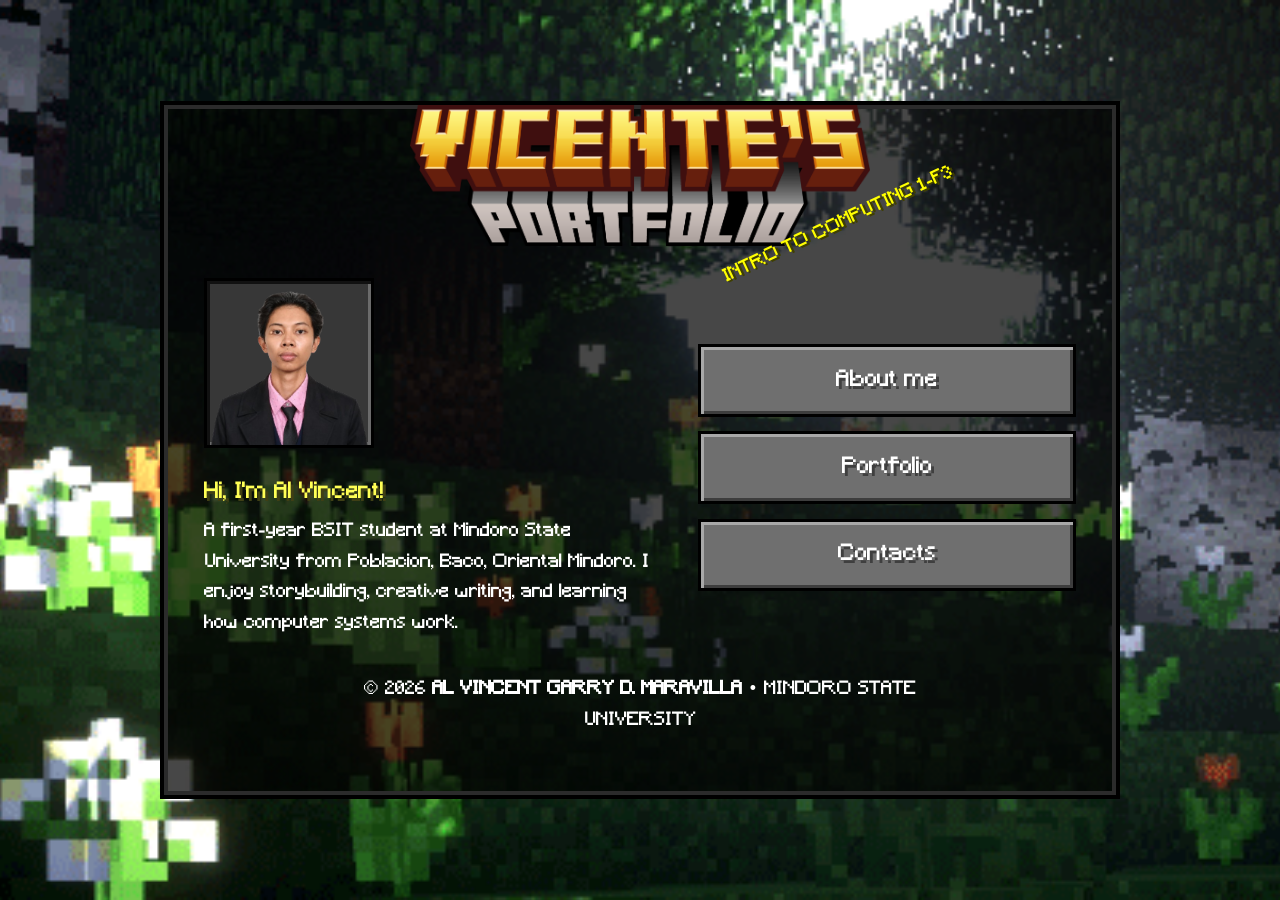
<file: index.html>
<!DOCTYPE html>
<html lang="en">
<head>
  <meta charset="utf-8">
  <meta name="viewport" content="width=device-width, initial-scale=1">
  <link rel="stylesheet" href="style.css">
  <title>STUDENT PORTFOLIO | AL VINCENT GARRY</title>
  <meta name="description" content="Personal portfolio of Al Vincent: web design, storybuilding, and horror writing.">
</head>
<body>
  <main class="screen home">
    <span class="splash" aria-hidden="true">INTRO TO COMPUTING  1-F3</span>
    <header>
      
  <h1 class="logo"><img src="minecraft_title.png" width="2026" height="620" alt="Vicente's Portfolio"></h1>
</header>

    <div class="home-layout">
      <section class="profile" aria-labelledby="bio-heading">
        <img src="profile.jpg" width="170" height="170" alt="Portrait of Al Vincent">
        <div>
          <h2 id="bio-heading">Hi, I'm Al Vincent!</h2>
          <p>A first-year BSIT student at Mindoro State University from Poblacion, Baco, Oriental Mindoro. I enjoy storybuilding, creative writing, and learning how computer systems work.</p>
        </div>
      </section>

      <nav class="menu" aria-label="Main navigation">
        <a href="about.html">About me</a>
        <a href="portfolio.html">Portfolio</a>
        <a href="contact.html">Contacts</a>
      </nav>
    </div>
    <footer>
      <p></p>
      <p></p>
      <p></p>
      <p></p>
      <center><p>&copy 2026 <strong>AL VINCENT GARRY D. MARAVILLA</strong> •	MINDORO STATE UNIVERSITY</p></center>
    </footer>
  </main>
</body>
</html>
</file>
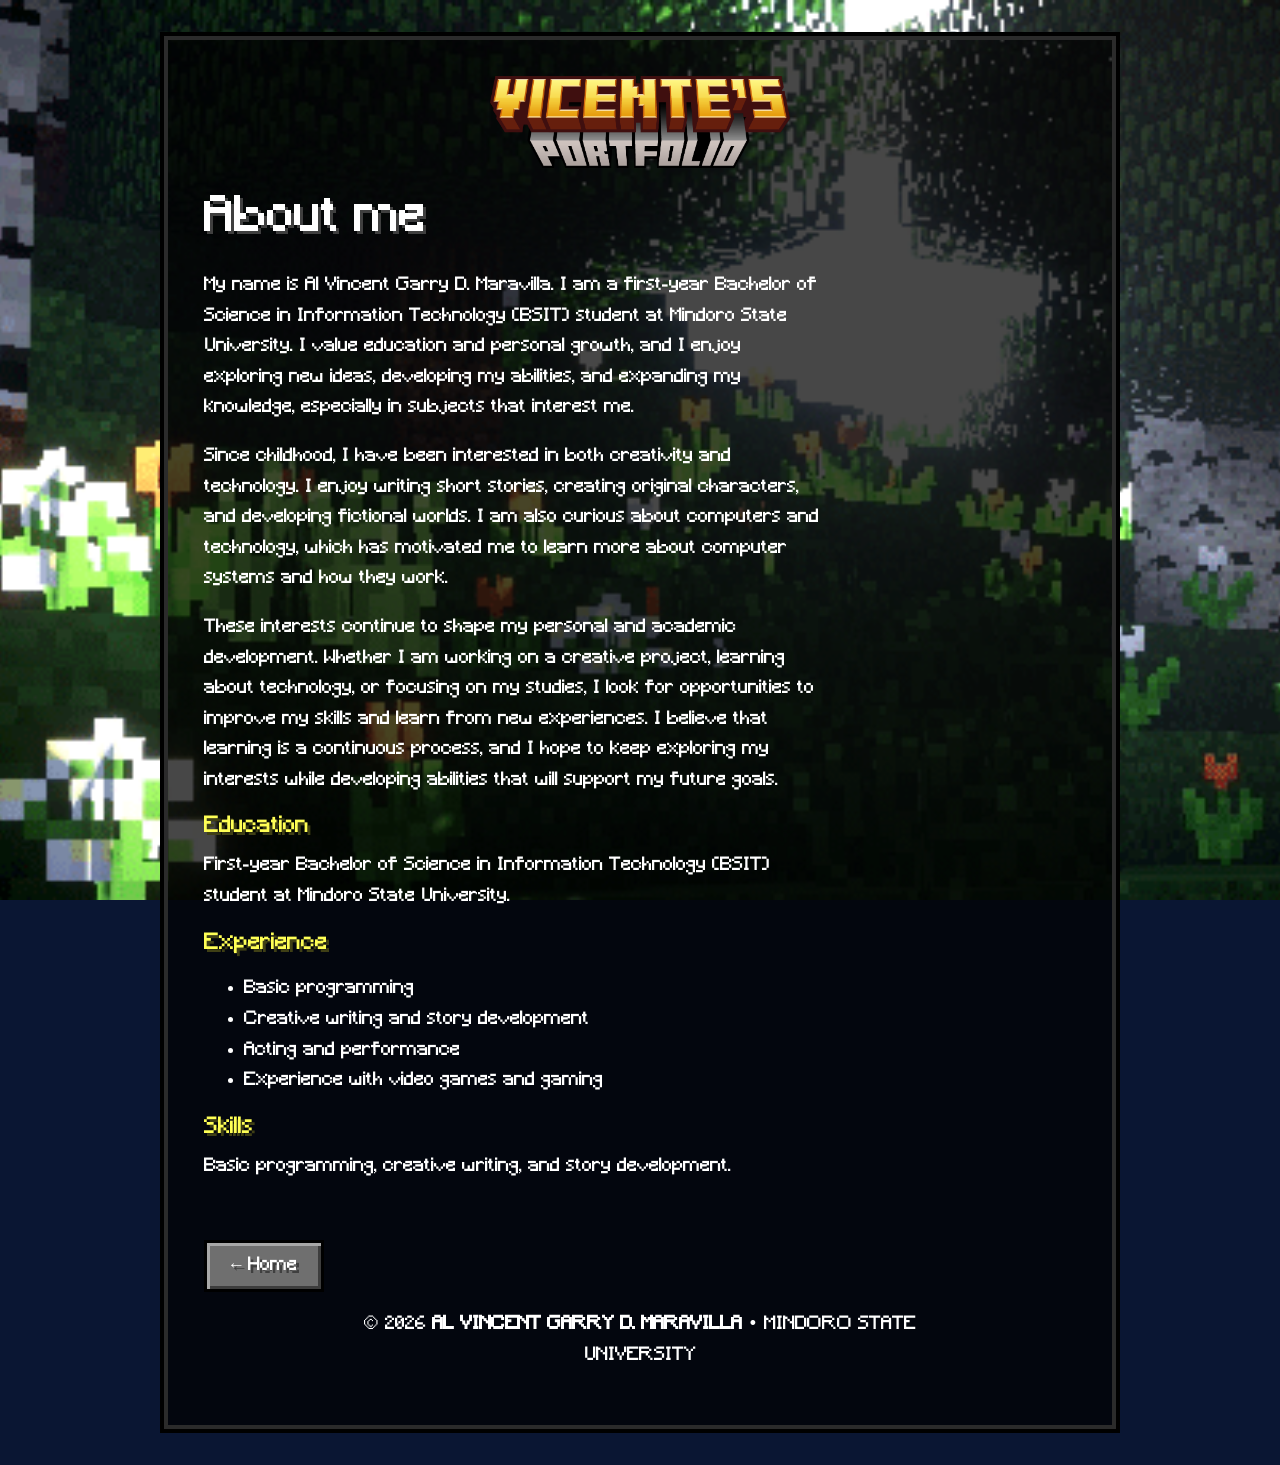
<file: about.html>
<!DOCTYPE html>
<html lang="en">
<head>
  <meta charset="utf-8">
  <meta name="viewport" content="width=device-width, initial-scale=1">
  <link rel="stylesheet" href="style.css">
  <title>ABOUT ME | AL VINCENT GARRY</title>
</head>
<body>
  <main class="screen">
    <header>
    <a class="logo small" href="index.html">
      <img src="minecraft_title.png" width="2026" height="620" alt="Vicente's Portfolio, home">
    </a>
  </header>
  <section aria-labelledby="about-heading">
    <h1 id="about-heading">About me</h1>
        <p>My name is Al Vincent Garry D. Maravilla. I am a first-year Bachelor of Science in Information Technology (BSIT) student at Mindoro State University. I value education and personal growth, and I enjoy exploring new ideas, developing my abilities, and expanding my knowledge, especially in subjects that interest me.</p>
        <p>Since childhood, I have been interested in both creativity and technology. I enjoy writing short stories, creating original characters, and developing fictional worlds. I am also curious about computers and technology, which has motivated me to learn more about computer systems and how they work.</p>
        <p>These interests continue to shape my personal and academic development. Whether I am working on a creative project, learning about technology, or focusing on my studies, I look for opportunities to improve my skills and learn from new experiences. I believe that learning is a continuous process, and I hope to keep exploring my interests while developing abilities that will support my future goals.</p>
        <h2>Education</h2>
        <p>First-year Bachelor of Science in Information Technology (BSIT) student at Mindoro State University.</p>

        <h2>Experience</h2>
        <ul>
        <li>Basic programming</li>
        <li>Creative writing and story development</li>
        <li>Acting and performance</li>
        <li>Experience with video games and gaming</li>
        </ul>

        <h2>Skills</h2>
        <p>Basic programming, creative writing, and story development.</p>
    </section>
      <nav class="back" aria-label="Back navigation">
        <a href="index.html">&larr; Home</a>
      </nav>
      <footer>
      <p></p>
      <p></p>
      <p></p>
      <p></p>
      <center><p>&copy 2026 <strong>AL VINCENT GARRY D. MARAVILLA</strong> •	MINDORO STATE UNIVERSITY</p></center>
    </footer>
  </main>
</body>
</html>
</file>
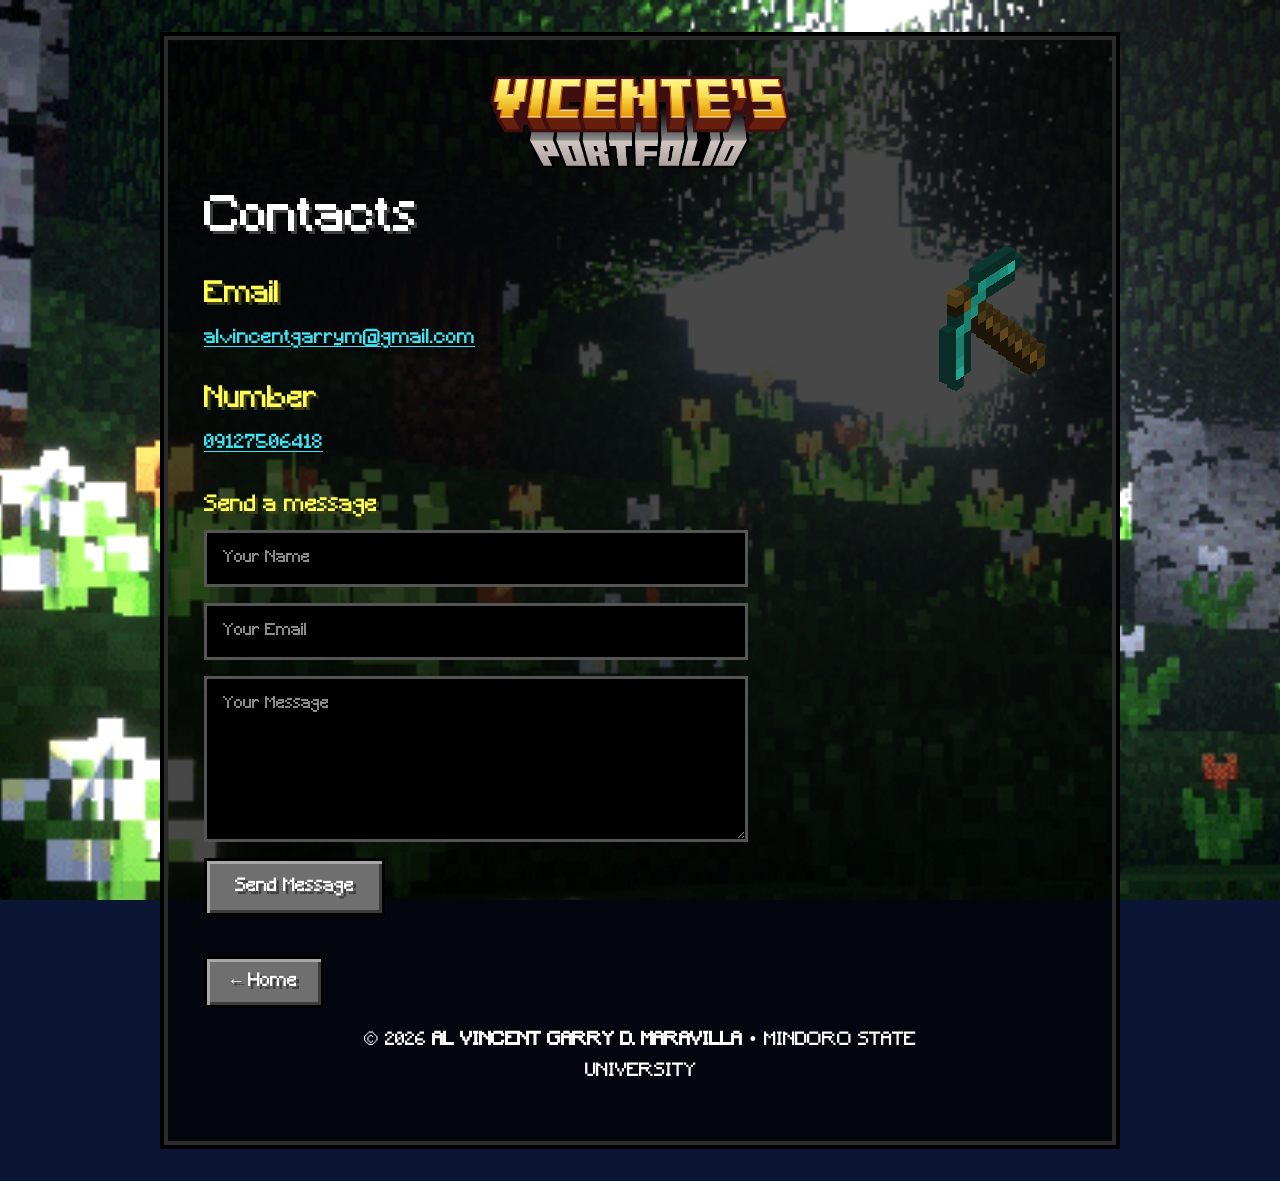
<file: contact.html>
<!DOCTYPE html>
<html lang="en">
<head>
  <meta charset="utf-8">
  <meta name="viewport" content="width=device-width, initial-scale=1">
  <link rel="stylesheet" href="style.css">
  <title>CONTACTS | AL VINCENT GARRY</title>
</head>
<body>
  <main class="screen">
    <header>
    <a class="logo small" href="index.html">
      <img src="minecraft_title.png" width="2026" height="620" alt="Vicente's Portfolio, home">
    </a>
  </header>
    <section class="contact-section" aria-labelledby="contact-heading">
  <div class="contact-info">
    <h1 id="contact-heading">Contacts</h1>
    <dl class="contact-list">
      <dt>Email</dt>
      <dd><a href="mailto:your.email@example.com">alvincentgarrym@gmail.com</a></dd>
      <dt>Number</dt>
      <dd><a href="tel:+639000000000">09127506418</a></dd>
    </dl>
  </div>
    <img class="pickaxe" src="pickaxe.gif" width="180" height="199" alt="">
    </section>
    <section class="contact-form" aria-labelledby="form-heading">
  <h2 id="form-heading">Send a message</h2>
  <form action="mailto:your.email@example.com" method="post" enctype="text/plain">
    <label class="visually-hidden" for="name">Your name</label>
    <input type="text" id="name" name="name" placeholder="Your Name" required>

    <label class="visually-hidden" for="email">Your email</label>
    <input type="email" id="email" name="email" placeholder="Your Email" required>

    <label class="visually-hidden" for="message">Your message</label>
    <textarea id="message" name="message" rows="5" placeholder="Your Message" required></textarea>

    <button type="submit" class="form-button">Send Message</button>
  </form>
</section>
      <nav class="back" aria-label="Back navigation">
        <a href="index.html">&larr; Home</a>
      </nav>
      <footer>
      <p></p>
      <p></p>
      <p></p>
      <p></p>
      <center><p>&copy 2026 <strong>AL VINCENT GARRY D. MARAVILLA</strong> •	MINDORO STATE UNIVERSITY</p></center>
    </footer>
  </main>
</body>
</html>
</file>
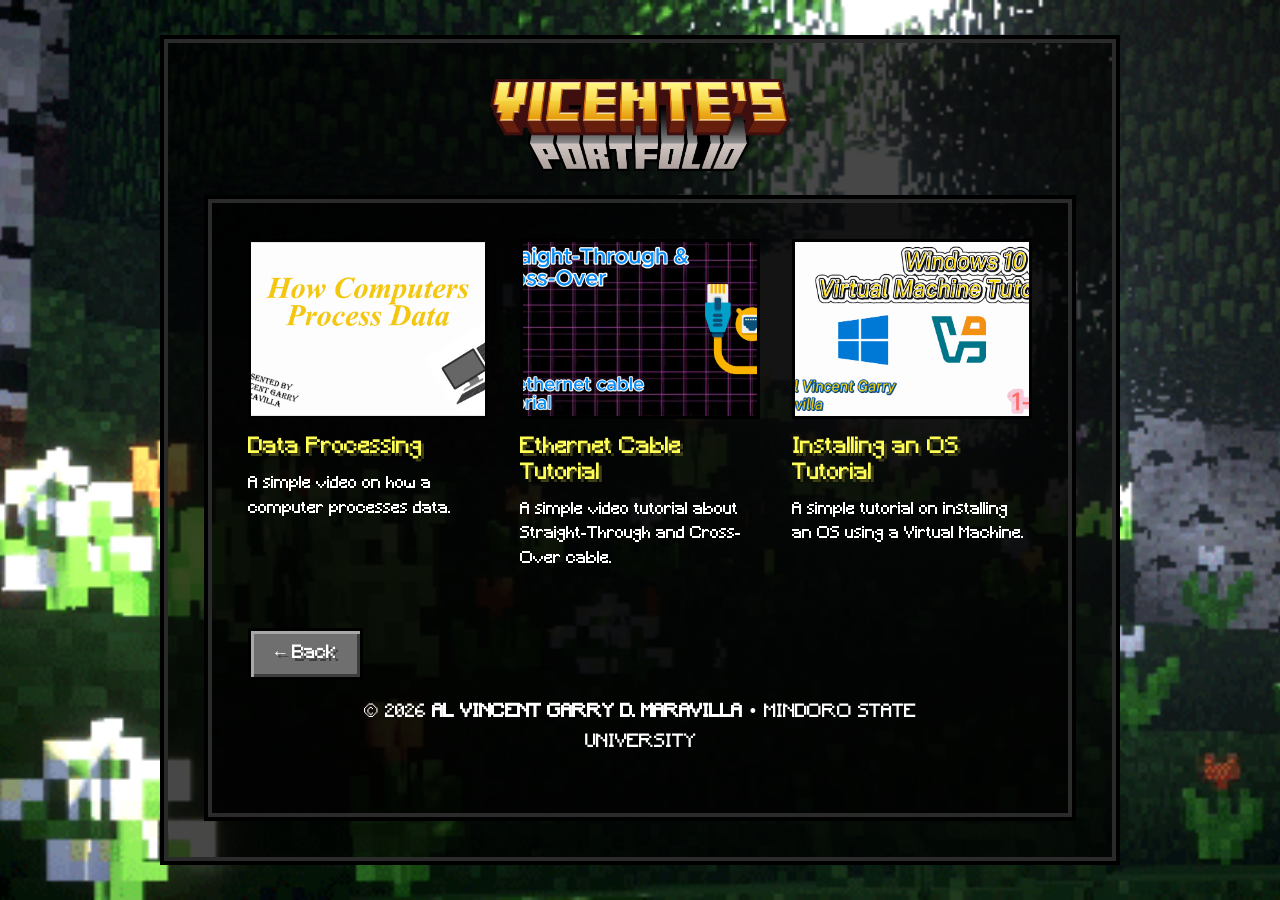
<file: portfolio.html>
<!DOCTYPE html>
<html lang="en">
<head>
  <meta charset="utf-8">
  <meta name="viewport" content="width=device-width, initial-scale=1">
  <link rel="stylesheet" href="style.css">
  <title>PORTFOLIO | AL VINCENT GARRY</title>
</head>
<body>
  <main class="screen">
    <header>
    <a class="logo small" href="index.html">
      <img src="minecraft_title.png" width="2026" height="620" alt="Vicente's Portfolio, home">
    </a>
  </header>
<body>
  <main class="screen">
    <h1 class="visually-hidden" style="position:absolute;left:-9999px">Portfolio</h1>
    <section class="projects" aria-label="Projects">
      <article class="project">
        <div class="thumb has-media">
          <img src="images/data-processing.jpg" alt="Diagram of how a computer processes data">
        </div>
        <h2>Data Processing</h2>
        <p>A simple video on how a computer processes data.</p>
      </article>
      <article class="project">
        <div class="thumb has-media">
          <img src="images/ethernet-cable.jpg" alt="Straight-through and cross-over Ethernet cables">
        </div>
        <h2>Ethernet Cable Tutorial</h2>
        <p>A simple video tutorial about Straight-Through and Cross-Over cable.</p>
      </article>
      <article class="project">
        <div class="thumb has-media">
          <img src="images/install-os.jpg" alt="Installing an operating system in a virtual machine">
        </div>
        <h2>Installing an OS Tutorial</h2>
        <p>A simple tutorial on installing an OS using a Virtual Machine.</p>
      </article>
    </section>
    <nav class="back" aria-label="Back navigation">
      <a href="index.html">&larr; Back</a>
    </nav>
    <footer>
      <p></p>
      <p></p>
      <p></p>
      <p></p>
      <center><p>&copy 2026 <strong>AL VINCENT GARRY D. MARAVILLA</strong> •	MINDORO STATE UNIVERSITY</p></center>
    </footer>
  </main>
</body>
</html>
</file>
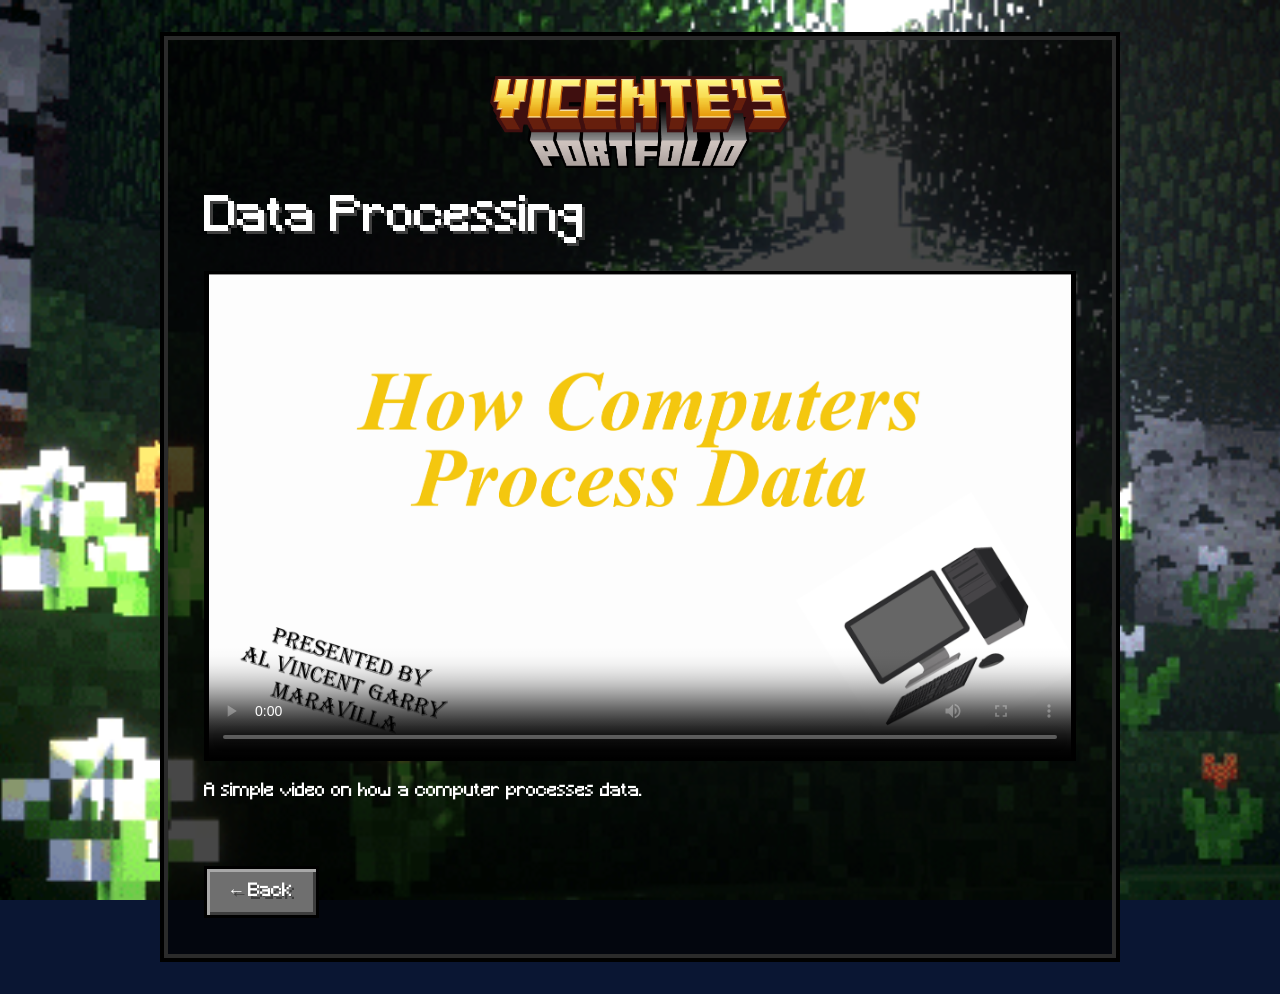
<file: watch-data-processing.html>
<!DOCTYPE html>
<html lang="en">
<head>
  <meta charset="utf-8">
  <meta name="viewport" content="width=device-width, initial-scale=1">
  <link rel="stylesheet" href="style.css">
  <title>Data Processing | Vicente's Portfolio</title>
</head>
<body>
  <main class="screen">
    <header>
      <a class="logo small" href="index.html">
        <img src="minecraft_title.png" width="2026" height="620" alt="Vicente's Portfolio, home">
      </a>
    </header>

    <h1>Data Processing</h1>

    <video class="player" controls preload="metadata" poster="images/data-processing.jpg">
      <source src="videos/data-processing.mp4" type="video/mp4">
      Your browser doesn't support video playback.
    </video>

    <p>A simple video on how a computer processes data.</p>

    <nav class="back" aria-label="Back navigation">
      <a href="portfolio.html">&larr; Back</a>
    </nav>
  </main>
</body>
</html>
</file>
<file: style.css>
.logo {
  display: block;
  width: min(100%, 460px);
  margin: 0 auto 2rem;
}
.logo.small { width: min(100%, 300px); margin-bottom: 1.5rem; }
.logo img { width: 100%; height: auto; }

@font-face {
  font-family: "Minecraft";
  src: url("fonts/minecraft.ttf") format("truetype");
  font-display: swap;
}

:root {
  --navy: #0a1633;
  --cyan: #3ee6f5;
  --white: #ffffff;
  --font: "Minecraft", "Courier New", monospace;
}


*, *::before, *::after { box-sizing: border-box; }

body {
  margin: 0;
  min-height: 100vh;
  display: flex;
  flex-direction: column;
  padding: 2rem 1rem;
  color: var(--white);
  font-family: var(--font);
  font-size: 1.125rem;
  line-height: 1.7;
  background: var(--navy) url("peaceful.gif") center / cover no-repeat fixed;
}

img { max-width: 100%; display: block; }

h1, h2, h3 { margin: 0 0 0.5em; line-height: 1.15; font-weight: normal; }
h1 { font-size: clamp(2rem, 5vw, 3rem); text-shadow: 3px 3px 0 #3f3f3f; }
h2 { font-size: 1.4rem; }
p  { margin: 0 0 1em; max-width: 62ch; }


h2, .contact-list dt { color: #ffff55; text-shadow: 3px 3px 0 #3f3f15; }

a { color: var(--cyan); text-underline-offset: 3px; }
a:hover { color: var(--white); }
:focus-visible { outline: 3px solid var(--white); outline-offset: 3px; }


.screen {
  position: relative;
  width: min(960px, 100%);
  min-height: 34rem;
  margin: auto;
  display: flex;
  flex-direction: column;
  padding: 2.5rem;
  border: 4px solid #000;
  background: rgba(0, 0, 0, 0.72);
  box-shadow: inset 0 0 0 4px #2b2b2b;
}
.screen.home { padding-top: 0; }

.splash {
  position: absolute;
  top: 16%;
  right: 16%;
  z-index: 1;
  color: #ffff00;
  font-size: 1.1rem;
  line-height: 1;
  white-space: nowrap;
  text-shadow: 2px 2px 0 #3f3f00;
  pointer-events: none;
  transform: rotate(-25deg);
  animation: splash-pulse 0.5s ease-in-out infinite alternate;
}


.title-tab {
  align-self: center;
  margin: 0 0 2.5rem;
  padding: 0.7rem 2.25rem;
  font-size: clamp(1.4rem, 4vw, 2rem);
  border: 4px solid #000;
  border-top: 0;
  background: #2b2b2b;
  box-shadow: inset 4px 0 0 #555, inset -4px -4px 0 #111;
}


.menu {
  display: flex;
  flex-direction: column;
  gap: 0.9rem;
  width: min(100%, 26rem);
  margin: 2rem auto 0;
}

.menu a,
.back a {
  display: block;
  color: var(--white);
  text-align: center;
  text-decoration: none;
  text-shadow: 3px 3px 0 #3f3f3f;
  background: #6f6f6f;
  border: 3px solid #000;
  box-shadow: inset 3px 3px 0 #a8a8a8, inset -3px -3px 0 #3d3d3d;
}
.menu a:hover,
.back a:hover {
  color: #ffffa0;
  text-shadow: 3px 3px 0 #3f3f28;
  background: #7b83c9;
  border-color: var(--white);
  box-shadow: inset 3px 3px 0 #a9b0ef, inset -3px -3px 0 #4a4f8c;
}
.menu a:active,
.back a:active {
  box-shadow: inset 3px 3px 0 #3d3d3d, inset -3px -3px 0 #a8a8a8;
}

.menu a { padding: 0.9rem 1rem; font-size: 1.4rem; }

.back { align-self: flex-start; margin-top: auto; padding-top: 2.5rem; }
.back a { display: inline-block; padding: 0.5rem 1.5rem; font-size: 1.1rem; }


.profile { display: grid; grid-template-columns: 170px 1fr; gap: 2rem; align-items: start; }
.profile img { width: 170px; aspect-ratio: 1; }
.profile ul { margin: 0 0 1em; padding-left: 1.25rem; }


.projects { display: grid; grid-template-columns: repeat(3, 1fr); gap: 2rem; }
.project p { font-size: 1rem; line-height: 1.55; }

.thumb { aspect-ratio: 4 / 3; margin-bottom: 1rem; overflow: hidden; }
.thumb img { width: 100%; height: 100%; }

.profile img,
.thumb {
  border: 3px solid #000;
  background: #373737;
  box-shadow: inset 3px 3px 0 #111, inset -3px -3px 0 #6b6b6b;
}
.profile img, .thumb img { object-fit: cover; }

.contact-list { margin: 0; }
.contact-list dt { margin-top: 1.25rem; font-size: 1.8rem; }
.contact-list dd { margin: 0.2rem 0 0; font-size: 1.2rem; }

@media (max-width: 760px) {
  body { padding: 1rem 0.75rem; font-size: 1rem; }

  .screen { padding: 1.25rem; min-height: 0; border-width: 3px; }
  .screen.home { padding-top: 0; }
  .title-tab { padding: 0.5rem 1.25rem; margin-bottom: 1.5rem; text-align: center; }

  .menu { width: 100%; }
  .menu a, .back a { padding: 0.9rem 1rem; font-size: 1.15rem; text-shadow: 2px 2px 0 #3f3f3f; }
  .back { align-self: stretch; }
  .back a { display: block; }

  .profile { grid-template-columns: 1fr; }
  .profile img { width: 120px; }
  .projects { grid-template-columns: 1fr; gap: 1.5rem; }
}

.home-layout {
  display: grid;
  grid-template-columns: 1.2fr 1fr;
  gap: 2.5rem;
  align-items: center;
}
.home-layout .profile { grid-template-columns: 1fr; }
.home-layout .menu { width: 100%; margin: 0; }

@media (max-width: 760px) {
  .home-layout { grid-template-columns: 1fr; gap: 1.5rem; }
}

@keyframes splash-pulse {
  from {transform: rotate(-20deg) scale(1);}
  to {transform: rotate(-20deg) scale(1.12);}
}


a.thumb { position: relative; display: block; }
a.thumb:hover { border-color: #ffffff; }


a.thumb::after {
  content: "";
  position: absolute;
  top: 50%;
  left: 50%;
  transform: translate(-35%, -50%);
  border-style: solid;
  border-width: 1.1rem 0 1.1rem 1.8rem;
  border-color: transparent transparent transparent #ffffff;
  filter: drop-shadow(3px 3px 0 #000);
  pointer-events: none;
}

.player {
  display: block;
  width: 100%;
  aspect-ratio: 16 / 9;
  margin-bottom: 1rem;
  object-fit: contain;
  background: #000;
  border: 3px solid #000;
}

.contact-section {
  display: flex;
  align-items: center;
  justify-content: space-between;
  gap: 2rem;
}
.pickaxe {
  flex-shrink: 0;
  width: 180px;
  height: auto;
  image-rendering: pixelated;
}

@media (max-width: 760px) {
  .contact-section { flex-direction: column; align-items: flex-start; }
  .pickaxe { align-self: center; width: 120px; }
}

.visually-hidden {
  position: absolute;
  width: 1px;
  height: 1px;
  margin: -1px;
  overflow: hidden;
  clip: rect(0 0 0 0);
  white-space: nowrap;
}

.contact-form { max-width: 34rem; margin-top: 2rem; }

.contact-form input,
.contact-form textarea {
  display: block;
  width: 100%;
  margin-bottom: 1rem;
  padding: 0.75rem 1rem;
  font: inherit;
  font-size: 1rem;
  color: #ffffff;
  background: #000000;
  border: 3px solid #555555;
  border-radius: 0;
}
.contact-form textarea { min-height: 7rem; resize: vertical; }
.contact-form ::placeholder { color: #8b8b8b; opacity: 1; }
.contact-form input:focus,
.contact-form textarea:focus { border-color: #ffffff; outline: none; }

.form-button {
  padding: 0.7rem 1.75rem;
  font: inherit;
  font-size: 1.1rem;
  color: #ffffff;
  text-shadow: 3px 3px 0 #3f3f3f;
  background: #6f6f6f;
  border: 3px solid #000000;
  box-shadow: inset 3px 3px 0 #a8a8a8, inset -3px -3px 0 #3d3d3d;
  cursor: pointer;
}
.form-button:hover {
  color: #ffffa0;
  text-shadow: 3px 3px 0 #3f3f28;
  background: #7b83c9;
  border-color: #ffffff;
  box-shadow: inset 3px 3px 0 #a9b0ef, inset -3px -3px 0 #4a4f8c;
}
.form-button:active { box-shadow: inset 3px 3px 0 #3d3d3d, inset -3px -3px 0 #a8a8a8; }
</file>
